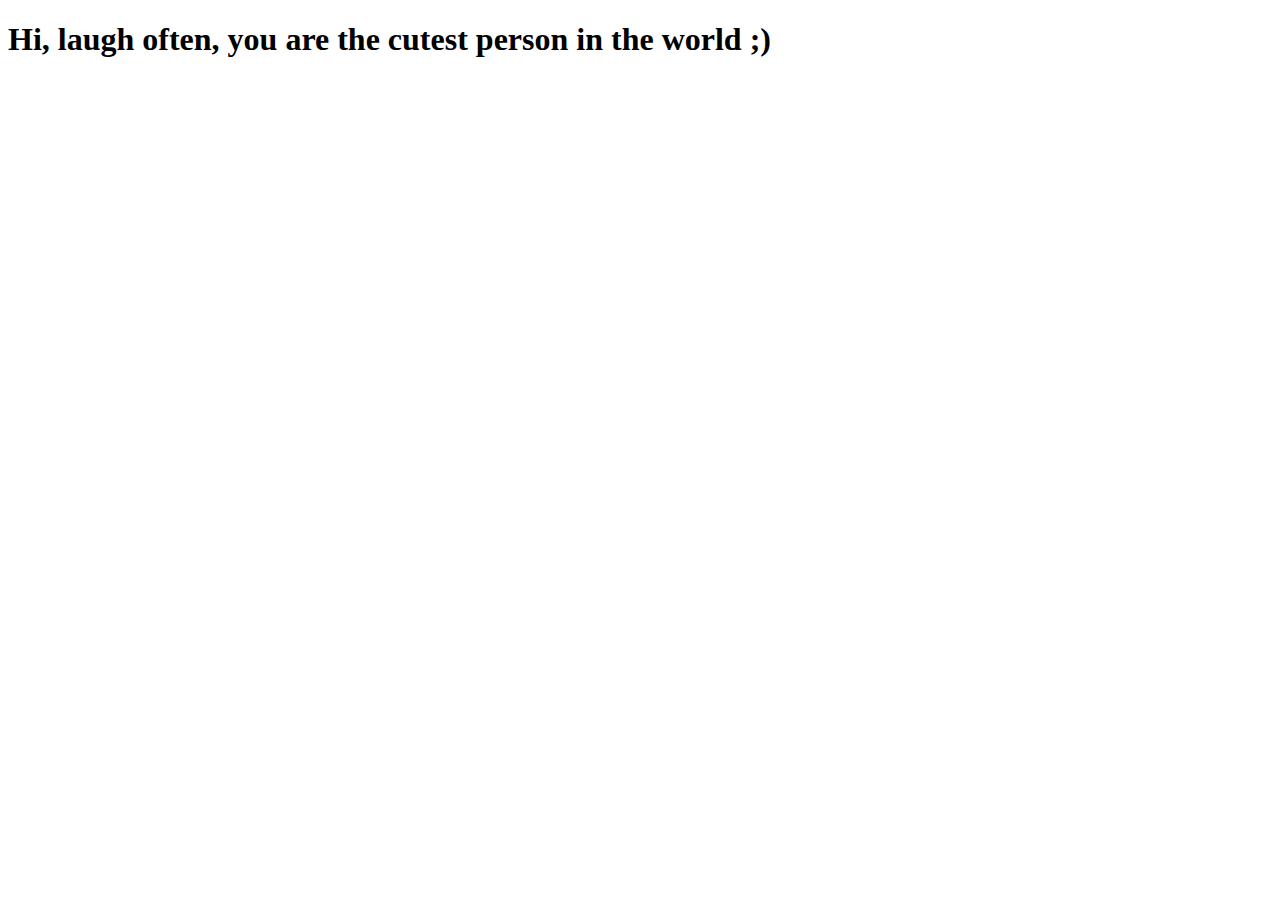
<file: index.html>
<!DOCTYPE html>
<html lang="en">
<head>
    <meta charset="UTF-8">
    <meta name="viewport" content="width=device-width, initial-scale=1.0">
    <title>Document</title>
</head>
<body>

    <h1>Hi, laugh often, you are the cutest person in the world ;)</h1>
    
</body>
</html>
</file>
